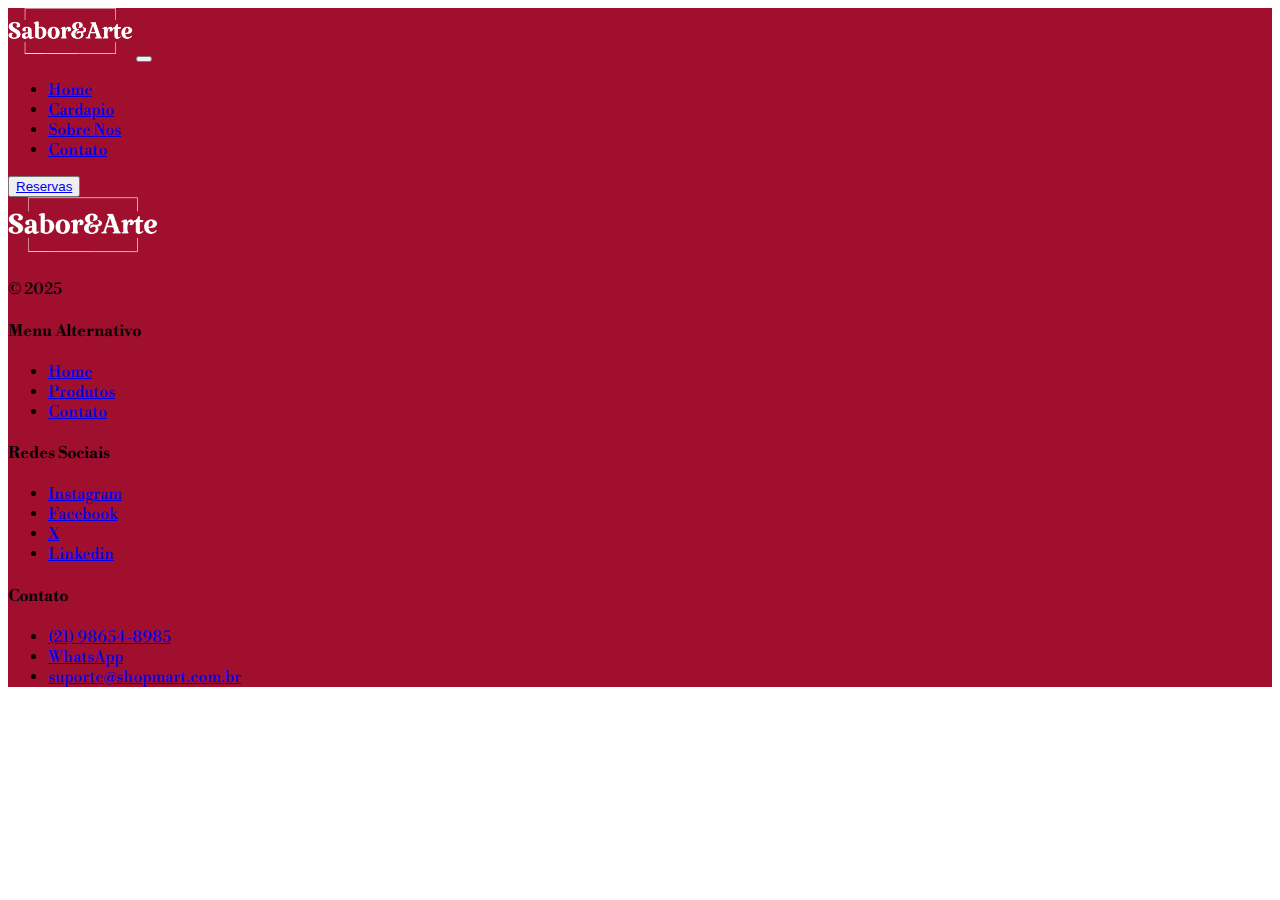
<file: index.html>
<!DOCTYPE html>
<html lang="pt-br">

<head>
  <meta charset="UTF-8" />
  <meta name="viewport" content="width=device-width, initial-scale=1.0" />
  <title>Home - Sabor & Arte</title>
  <link rel="preconnect" href="https://fonts.googleapis.com">
  <link rel="preconnect" href="https://fonts.gstatic.com" crossorigin>
  <link href="https://fonts.googleapis.com/css2?family=Libre+Bodoni:ital,wght@0,400..700;1,400..700&display=swap"
    rel="stylesheet">

  <link href="https://cdn.jsdelivr.net/npm/bootstrap@5.0.2/dist/css/bootstrap.min.css" rel="stylesheet"
    integrity="sha384-EVSTQN3/azprG1Anm3QDgpJLIm9Nao0Yz1ztcQTwFspd3yD65VohhpuuCOmLASjC" crossorigin="anonymous" />
  <script src="https://cdn.jsdelivr.net/npm/bootstrap@5.0.2/dist/js/bootstrap.bundle.min.js"
    integrity="sha384-MrcW6ZMFYlzcLA8Nl+NtUVF0sA7MsXsP1UyJoMp4YLEuNSfAP+JcXn/tWtIaxVXM" crossorigin="anonymous"
    defer></script>
  <link rel="stylesheet" href="/style/style.css">
  <link rel="stylesheet" href="/style/global.css" />
</head>

<body>
  <header class="py-3 container-fluid">
    <nav class="navbar navbar-expand-lg navbar-light">
      <div class="container-fluid">

        <!-- Logo à esquerda -->
        <a href="/" class="navbar-brand fs-5 mb-0"><img src="/assets/image/logo.png" alt="" style="width: 125px;"></a>

        <!-- Botão hamburguer para mobile -->
        <button class="navbar-toggler" type="button" data-bs-toggle="collapse" data-bs-target="#mainNavbar"
          aria-controls="mainNavbar" aria-expanded="false" aria-label="Toggle navigation">
          <span class="navbar-toggler-icon"></span>
        </button>

        <!-- Conteúdo colapsável -->
        <div class="collapse navbar-collapse justify-content-between align-items-center" id="mainNavbar">

          <!-- Menu centralizado -->
          <ul class="navbar-nav mx-auto mb-2 mb-lg-0 gap-5">
            <li class="nav-item"><a href="/index.html" class="nav-link px-3 text-white fs-5">Home</a></li>
            <li class="nav-item"><a href="/pages/cardapio.html" class="nav-link px-3 text-white fs-5">Cardapio</a></li>
            <li class="nav-item"><a href="/pages/sobreNos.html" class="nav-link px-3 text-white fs-5">Sobre Nos</a></li>
            <li class="nav-item"><a href="/pages/contato.html" class="nav-link px-3 text-white fs-5">Contato</a></li>
          </ul>

          <!-- Botões à direita -->
          <div class="d-flex ">
            <!-- <button type="button" class="btn btn-outline-primary me-2">Login</button> -->
            <button type="button" class="btn btn-close-dark bg-white"><a href="/pages/reserva.html" class="fs-5 text-decoration-none text-danger">Reservas</a></button>
          </div>

        </div>
      </div>
    </nav>
  </header>

  <div class="d-flex justify-content-center" style="background-color: #a00f2d;">
    <footer class="container row py-5 mt-5">
      <div class="col-12 col-lg-3 mb-5">
        <img src="/assets/image/logo.png" alt="" style="width: 150px;">
        <p class="text-white">© 2025</p>
      </div>

      <div class="offset-lg-1 col-12 col-lg-3 mb-5 mt-">
        <h4 class="text-white">Menu Alternativo</h4>
        <ul class="nav flex-column">
          <li class="nav-item mb-2">
            <a href="#" class="nav-link p-0 text-white">Home</a>
          </li>
          <li class="nav-item mb-2">
            <a href="#" class="nav-link p-0 text-white">Produtos</a>
          </li>
          <li class="nav-item mb-2">
            <a href="#" class="nav-link p-0 text-white">Contato</a>
          </li>
        </ul>
      </div>

      <div class="col-12 col-lg-3 mb-5">
        <h4 class="text-white">Redes Sociais</h4>
        <ul class="nav flex-column">
          <li class="nav-item mb-2">
            <a href="#" class="nav-link p-0 text-white">Instagram</a>
          </li>
          <li class="nav-item mb-2">
            <a href="#" class="nav-link p-0 text-white">Facebook</a>
          </li>
          <li class="nav-item mb-2">
            <a href="#" class="nav-link p-0 text-white">X</a>
          </li>
          <li class="nav-item mb-2">
            <a href="#" class="nav-link p-0 text-white">Linkedin</a>
          </li>
        </ul>
      </div>

      <div class="col-12 col-lg-2 mb-5">
        <h4 class="text-white">Contato</h4>
        <ul class="nav flex-column">
          <li class="nav-item mb-2">
            <a href="#" class="nav-link p-0 text-white">(21) 98654-8985</a>
          </li>
          <li class="nav-item mb-2">
            <a href="#" class="nav-link p-0 text-white">WhatsApp</a>
          </li>
          <li class="nav-item mb-2">
            <a href="#" class="nav-link p-0 text-white">suporte@shopmart.com.br</a>
          </li>
        </ul>
      </div>
    </footer>
  </div>
</body>

</html>
</file>
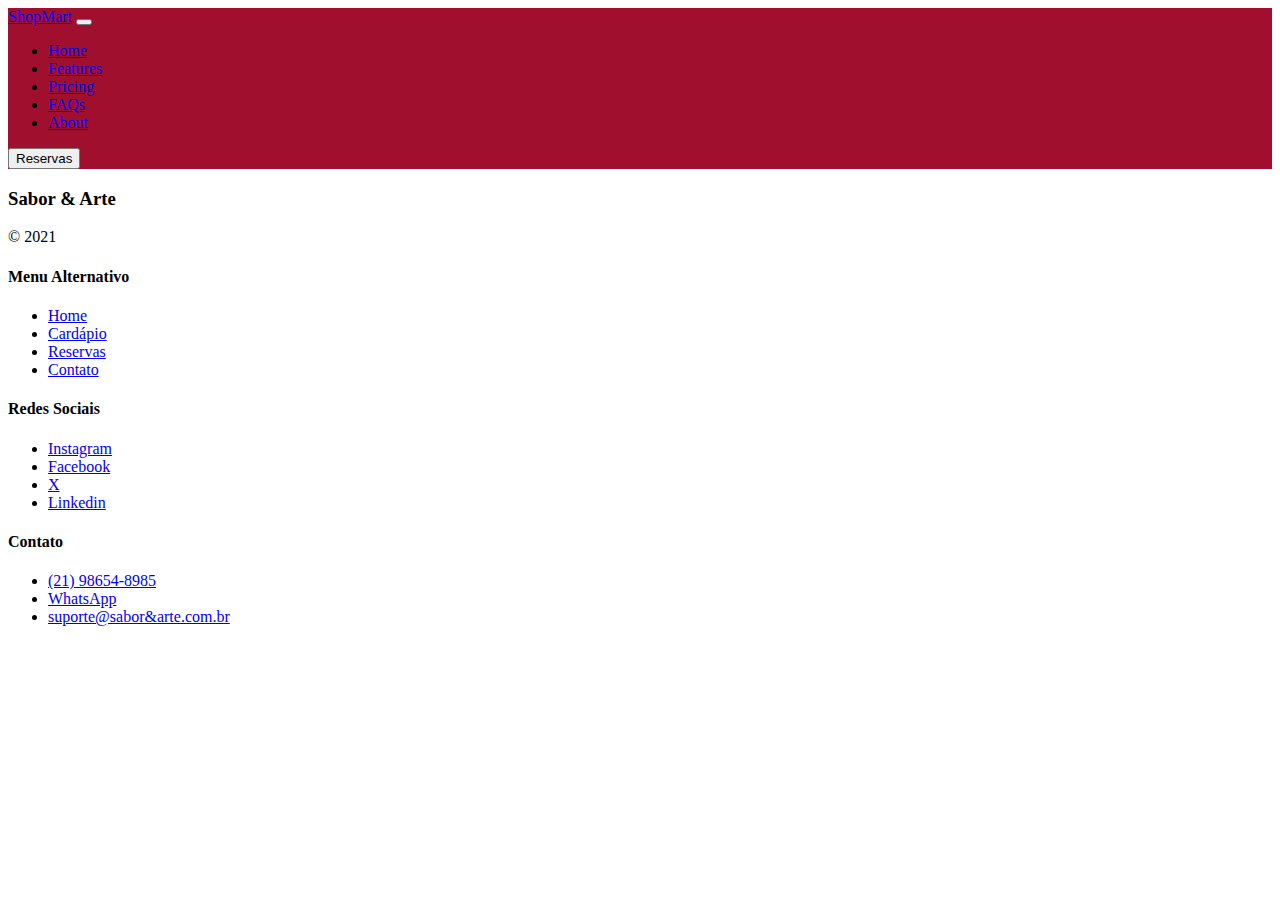
<file: cardapio.html>
<!DOCTYPE html>
<html lang="pt-br">

<head>
  <meta charset="UTF-8" />
  <meta name="viewport" content="width=device-width, initial-scale=1.0" />
  <title>Carrinho - Shop Mart</title>
  <link href="https://cdn.jsdelivr.net/npm/bootstrap@5.0.2/dist/css/bootstrap.min.css" rel="stylesheet"
    integrity="sha384-EVSTQN3/azprG1Anm3QDgpJLIm9Nao0Yz1ztcQTwFspd3yD65VohhpuuCOmLASjC" crossorigin="anonymous" />
  <script src="https://cdn.jsdelivr.net/npm/bootstrap@5.0.2/dist/js/bootstrap.bundle.min.js"
    integrity="sha384-MrcW6ZMFYlzcLA8Nl+NtUVF0sA7MsXsP1UyJoMp4YLEuNSfAP+JcXn/tWtIaxVXM" crossorigin="anonymous"
    defer></script>
  <link rel="stylesheet" href="style.css" />
  <link rel="stylesheet" href="https://cdn.jsdelivr.net/npm/bootstrap-icons@1.13.1/font/bootstrap-icons.min.css" />
</head>

<body>

<header class="py-3 mb-4 container">
  <nav class="navbar navbar-expand-lg navbar-light">
    <div class="container-fluid">

      <!-- Logo à esquerda -->
      <a href="/" class="navbar-brand fs-5 mb-0">ShopMart</a>

      <!-- Botão hamburguer para mobile -->
      <button class="navbar-toggler" type="button" data-bs-toggle="collapse" data-bs-target="#mainNavbar"
        aria-controls="mainNavbar" aria-expanded="false" aria-label="Toggle navigation">
        <span class="navbar-toggler-icon"></span>
      </button>

      <!-- Conteúdo colapsável -->
      <div class="collapse navbar-collapse justify-content-between align-items-center" id="mainNavbar">

        <!-- Menu centralizado -->
        <ul class="navbar-nav mx-auto mb-2 mb-lg-0">
          <li class="nav-item"><a href="#" class="nav-link px-3 link-secondary">Home</a></li>
          <li class="nav-item"><a href="#" class="nav-link px-3 link-dark">Features</a></li>
          <li class="nav-item"><a href="#" class="nav-link px-3 link-dark">Pricing</a></li>
          <li class="nav-item"><a href="#" class="nav-link px-3 link-dark">FAQs</a></li>
          <li class="nav-item"><a href="#" class="nav-link px-3 link-dark">About</a></li>
        </ul>

        <!-- Botões à direita -->
        <div class="d-flex">
          <!-- <button type="button" class="btn btn-outline-primary me-2">Login</button> -->
          <button type="button" class="btn btn-primary">Reservas</button>
        </div>

      </div>
    </div>
  </nav>
</header>




  <!-- <header>
    <nav class="navbar navbar-expand-lg navbar-danger bg-danger">
      <div class="container">
        <h1 class="fs-5 mb-0"><a class="text-decoration-none fs-5 text-white me-3" href="./index.html">Shop
            Mart</a></h1>
        <button class="navbar-toggler" type="button" data-bs-toggle="collapse" data-bs-target="#navbarTogglerDemo01"
          aria-controls="navbarTogglerDemo01" aria-expanded="false" aria-label="Toggle navigation">
          <span class="navbar-toggler-icon"></span>
        </button>
        <div class="collapse navbar-collapse" id="navbarTogglerDemo01">
          <ul class="navbar-nav me-auto mb-2 mb-lg-0">
            <li class="nav-item">
              <a class="nav-link active text-white" aria-current="page" href="./index.html">Home</a>
            </li>
            <li class="nav-item">
              <a class="nav-link text-white" href="./produtos.html">Cardápio</a>
            </li>
            <li class="nav-item">
              <a class="nav-link text-white" href="./produtos.html">Contato</a>
            </li>
          </ul>
          <button class="btn btn-light"><a href="./carrinho.html"
              class="fw-bold text-danger text-decoration-none">Reservas</button>
        </div>
      </div>
    </nav>
  </header> -->



  <div class="bg-danger d-flex justify-content-center">
    <footer class="container row py-5 mt-5">
      <div class="col-12 col-lg-3 mb-5">
        <h3 class="text-white">Sabor & Arte</h3>
        <p class="text-white">© 2021</p>
      </div>

      <div class="offset-lg-1 col-12 col-lg-3 mb-5 mt-">
        <h4 class="text-white">Menu Alternativo</h4>
        <ul class="nav flex-column">
          <li class="nav-item mb-2">
            <a href="#" class="nav-link p-0 text-white">Home</a>
          </li>
          <li class="nav-item mb-2">
            <a href="#" class="nav-link p-0 text-white">Cardápio</a>
          </li>
          <li class="nav-item mb-2">
            <a href="#" class="nav-link p-0 text-white">Reservas</a>
          </li>
          <li class="nav-item mb-2">
            <a href="#" class="nav-link p-0 text-white">Contato</a>
          </li>
        </ul>
      </div>

      <div class="col-12 col-lg-3 mb-5">
        <h4 class="text-white">Redes Sociais</h4>
        <ul class="nav flex-column">
          <li class="nav-item mb-2">
            <a href="#" class="nav-link p-0 text-white">Instagram</a>
          </li>
          <li class="nav-item mb-2">
            <a href="#" class="nav-link p-0 text-white">Facebook</a>
          </li>
          <li class="nav-item mb-2">
            <a href="#" class="nav-link p-0 text-white">X</a>
          </li>
          <li class="nav-item mb-2">
            <a href="#" class="nav-link p-0 text-white">Linkedin</a>
          </li>
        </ul>
      </div>

      <div class="col-12 col-lg-2 mb-5">
        <h4 class="text-white">Contato</h4>
        <ul class="nav flex-column">
          <li class="nav-item mb-2">
            <a href="#" class="nav-link p-0 text-white">(21) 98654-8985</a>
          </li>
          <li class="nav-item mb-2">
            <a href="#" class="nav-link p-0 text-white">WhatsApp</a>
          </li>
          <li class="nav-item mb-2">
            <a href="#" class="nav-link p-0 text-white">suporte@sabor&arte.com.br</a>
          </li>
        </ul>
      </div>
    </footer>
  </div>
</body>

</html>
</file>
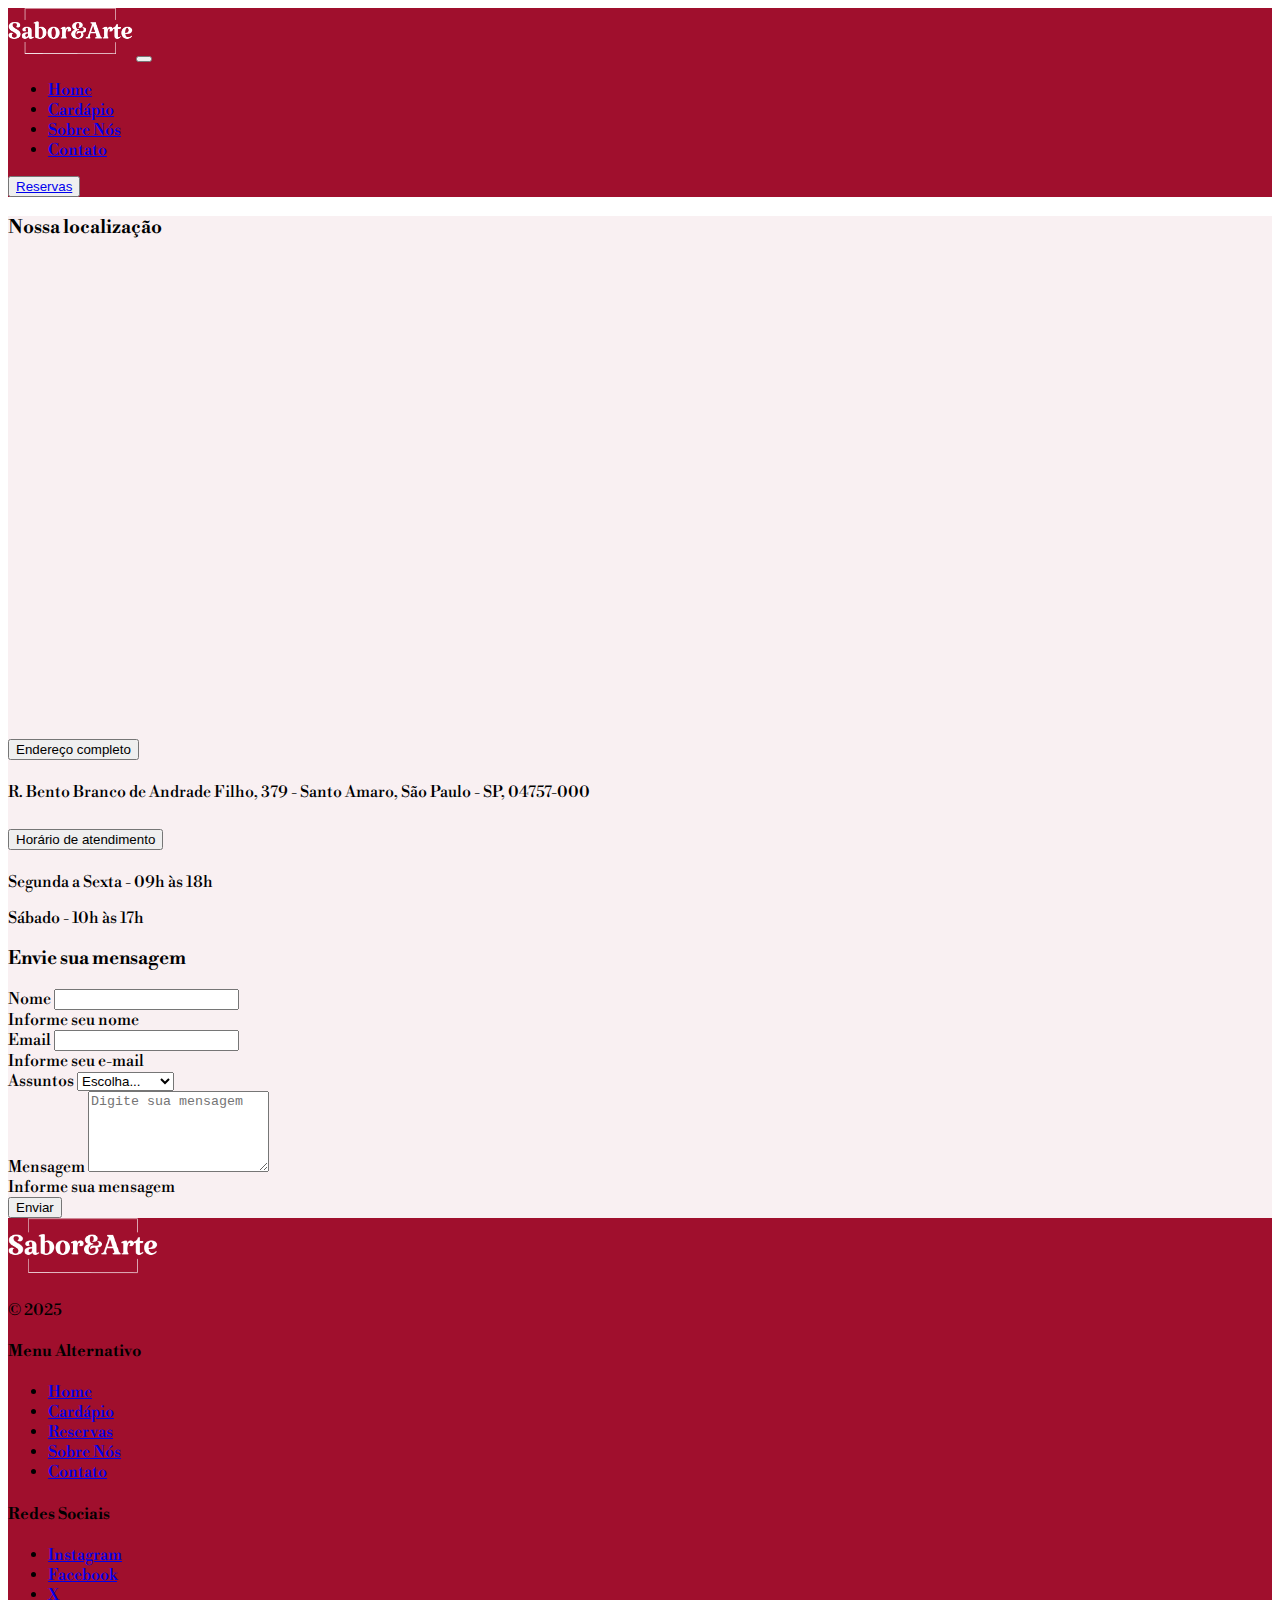
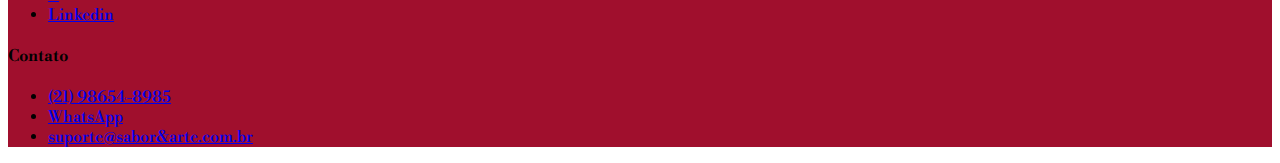
<file: pages/contato.html>
<!DOCTYPE html>
<html lang="pt-br">
    
    <head>
        <meta charset="UTF-8" />
        <meta name="viewport" content="width=device-width, initial-scale=1.0" />
        <title>Sobre e Contatos - Sabor & Arte</title>
        <link rel="preconnect" href="https://fonts.googleapis.com" />
        <link rel="preconnect" href="https://fonts.gstatic.com" crossorigin />
        <link
        href="https://fonts.googleapis.com/css2?family=Libre+Bodoni:ital,wght@0,400..700;1,400..700&display=swap"
        rel="stylesheet"
        />

        <link
        href="https://cdn.jsdelivr.net/npm/bootstrap@5.0.2/dist/css/bootstrap.min.css"
        rel="stylesheet"
        integrity="sha384-EVSTQN3/azprG1Anm3QDgpJLIm9Nao0Yz1ztcQTwFspd3yD65VohhpuuCOmLASjC"
        crossorigin="anonymous"
        />
        <script
        src="https://cdn.jsdelivr.net/npm/bootstrap@5.0.2/dist/js/bootstrap.bundle.min.js"
        integrity="sha384-MrcW6ZMFYlzcLA8Nl+NtUVF0sA7MsXsP1UyJoMp4YLEuNSfAP+JcXn/tWtIaxVXM"
        crossorigin="anonymous"
        defer
        ></script>
        
        <link rel="stylesheet" href="/style/global.css" />
    </head>

    <body>
        
        <header class="py-3 container-fluid">
        <nav class="navbar navbar-expand-lg navbar-light">
            <div class="container-fluid">
            <!-- Logo à esquerda -->
            <a href="/" class="navbar-brand fs-5 mb-0"
                ><img src="/assets/image/logo.png" alt="" style="width: 125px"
            /></a>

            <!-- Botão hamburguer para mobile -->
            <button
                class="navbar-toggler"
                type="button"
                data-bs-toggle="collapse"
                data-bs-target="#mainNavbar"
                aria-controls="mainNavbar"
                aria-expanded="false"
                aria-label="Toggle navigation"
            >
                <span class="navbar-toggler-icon"></span>
            </button>

            <!-- Conteúdo colapsável -->
            <div
                class="collapse navbar-collapse justify-content-between align-items-center"
                id="mainNavbar"
            >
                <!-- Menu centralizado -->
                <ul class="navbar-nav mx-auto mb-2 mb-lg-0 gap-5">
                <li class="nav-item">
                    <a href="/index.html" class="nav-link px-3 text-white fs-5"
                    >Home</a
                    >
                </li>
                <li class="nav-item">
                    <a
                    href="/pages/cardapio.html"
                    class="nav-link px-3 text-white fs-5"
                    >Cardápio</a
                    >
                </li>
                <li class="nav-item">
                    <a
                    href="/pages/sobreNos.html"
                    class="nav-link px-3 text-white fs-5"
                    >Sobre Nós</a
                    >
                </li>
                <li class="nav-item">
                    <a
                    href="/pages/contato.html"
                    class="nav-link px-3 text-white fs-5"
                    >Contato</a
                    >
                </li>
                </ul>

                <!-- Botões à direita -->
                <div class="d-flex">
                <!-- <button type="button" class="btn btn-outline-primary me-2">Login</button> -->
                <button type="button" class="btn btn-close-dark bg-white">
                    <a
                    href="/pages/reserva.html"
                    class="fs-5 text-decoration-none text-danger"
                    >Reservas</a
                    >
                </button>
                </div>
            </div>
            </div>
        </nav>
        </header>

        <main class="container py-5" style="background-color: rgb(160, 15, 45, 0.063);">
            
            <div class="row">

                <div class="col-12 col-xl-6">
                    <h3>Nossa localização</h3>

                    <div class="map-responsive">
                        <iframe
                            src="https://www.google.com/maps/embed?pb=!1m18!1m12!1m3!1d3654.779932109792!2d-46.724310724667184!3d-23.648050978740276!2m3!1f0!2f0!3f0!3m2!1i1024!2i768!4f13.1!3m3!1m2!1s0x94ce510e8d3746ed%3A0x3e9f3a76e1ebfb69!2sSenai%20Santo%20Amaro%20-%20Su%C3%AD%C3%A7o-Brasileira!5e0!3m2!1spt-BR!2sbr!4v1753741021413!5m2!1spt-BR!2sbr"
                            width="550" height="450" style="border:0;" allowfullscreen="" loading="lazy"
                            referrerpolicy="no-referrer-when-downgrade"></iframe>
                    </div>

                    <div class="accordion accordion-flush mt-4" id="accordionFlushExample">

                        <div class="accordion-item">
                            <h2 class="accordion-header" id="flush-headingOne">
                                <button class="accordion-button collapsed" type="button" data-bs-toggle="collapse"
                                    data-bs-target="#flush-collapseOne" aria-expanded="false"
                                    aria-controls="flush-collapseOne">
                                    Endereço completo
                                </button>
                            </h2>
                            <div id="flush-collapseOne" class="accordion-collapse collapse"
                                aria-labelledby="flush-headingOne" data-bs-parent="#accordionFlushExample">
                                <div class="accordion-body">
                                    <p>R. Bento Branco de Andrade Filho, 379 - Santo Amaro, São Paulo - SP, 04757-000</p>
                                </div>
                            </div>
                        </div>

                        <div class="accordion-item">
                            <h2 class="accordion-header" id="flush-headingTwo">
                                <button class="accordion-button collapsed" type="button" data-bs-toggle="collapse"
                                    data-bs-target="#flush-collapseTwo" aria-expanded="false"
                                    aria-controls="flush-collapseTwo">
                                    Horário de atendimento
                                </button>
                            </h2>
                            <div id="flush-collapseTwo" class="accordion-collapse collapse"
                                aria-labelledby="flush-headingTwo" data-bs-parent="#accordionFlushExample">
                                <div class="accordion-body">
                                    <p>Segunda a Sexta - 09h às 18h </p>
                                    <p>Sábado - 10h às 17h</p>
                                </div>
                            </div>
                        </div>

                    </div>

                </div>

                <div class="col-12 col-lg-6 mt-5 mt-lg-0">
                    <h3>Envie sua mensagem</h3>
                    <form class="row g-3" novalidate>
                        <div class="col-12">
                            <label for="inputEmail4" class="form-label">Nome</label>
                            <input type="text" class="form-control" id="inputEmail4" required>
                            <div class="invalid-feedback">Informe seu nome</div>
                        </div>
                        <div class="col-12">
                            <label for="inputEmail4" class="form-label">Email</label>
                            <input type="email" class="form-control" id="inputEmail4" required>
                            <div class="invalid-feedback">Informe seu e-mail</div>
                        </div>
                        <div class="col-12">
                            <label for="inputState" class="form-label">Assuntos</label>
                            <select id="inputState" class="form-select" required>
                                <option value="" selected disabled>Escolha...</option>
                                <option value="1">Reserva</option>
                                <option value="2">Elogio</option>
                                <option value="3">Sugestão</option>
                                <option value="4">Reclamação</option>
                            </select>
                        </div>
                        <div class="col-12">
                            <label for="mensagem" class="form-label">Mensagem</label>
                            <textarea name="mensagem" id="mensagem" placeholder="Digite sua mensagem" class="form-control"
                                rows="5" required></textarea>
                            <div class="invalid-feedback">Informe sua mensagem</div>
                        </div>

                        <div class="col-12">
                            <button type="submit" class="btn btn-primary">Enviar</button>
                        </div>
                    </form>
                </div>

            </div>
        </main>

        <div
        class="d-flex justify-content-center"
        style="background-color: #a00f2d"
        >
        <footer class="container row py-5 mt-5">
            <div class="col-12 col-lg-3 mb-5">
            <img src="/assets/image/logo.png" alt="" style="width: 150px" />
            <p class="text-white">© 2025</p>
            </div>

            <div class="offset-lg-1 col-12 col-lg-3 mb-5 mt-">
            <h4 class="text-white">Menu Alternativo</h4>
            <ul class="nav flex-column">
                <li class="nav-item mb-2">
                <a href="#" class="nav-link p-0 text-white">Home</a>
                </li>
                <li class="nav-item mb-2">
                <a href="/pages/cardapio.html" class="nav-link p-0 text-white"
                    >Cardápio</a
                >
                </li>
                <li class="nav-item mb-2">
                <a href="/pages/reserva.html" class="nav-link p-0 text-white"
                    >Reservas</a
                >
                </li>
                <li class="nav-item mb-2">
                <a href="/pages/sobreNos.html" class="nav-link p-0 text-white"
                    >Sobre Nós</a
                >
                </li>
                <li class="nav-item mb-2">
                <a href="/pages/contato.html" class="nav-link p-0 text-white"
                    >Contato</a
                >
                </li>
            </ul>
            </div>

            <div class="col-12 col-lg-3 mb-5">
            <h4 class="text-white">Redes Sociais</h4>
            <ul class="nav flex-column">
                <li class="nav-item mb-2">
                <a href="#" class="nav-link p-0 text-white">Instagram</a>
                </li>
                <li class="nav-item mb-2">
                <a href="#" class="nav-link p-0 text-white">Facebook</a>
                </li>
                <li class="nav-item mb-2">
                <a href="#" class="nav-link p-0 text-white">X</a>
                </li>
                <li class="nav-item mb-2">
                <a href="#" class="nav-link p-0 text-white">Linkedin</a>
                </li>
            </ul>
            </div>

            <div class="col-12 col-lg-2 mb-5">
            <h4 class="text-white">Contato</h4>
            <ul class="nav flex-column">
                <li class="nav-item mb-2">
                <a href="#" class="nav-link p-0 text-white">(21) 98654-8985</a>
                </li>
                <li class="nav-item mb-2">
                <a href="#" class="nav-link p-0 text-white">WhatsApp</a>
                </li>
                <li class="nav-item mb-2">
                <a href="#" class="nav-link p-0 text-white"
                    >suporte@sabor&arte.com.br</a
                >
                </li>
            </ul>
            </div>
        </footer>
        </div>
    </body>
</html>
</file>
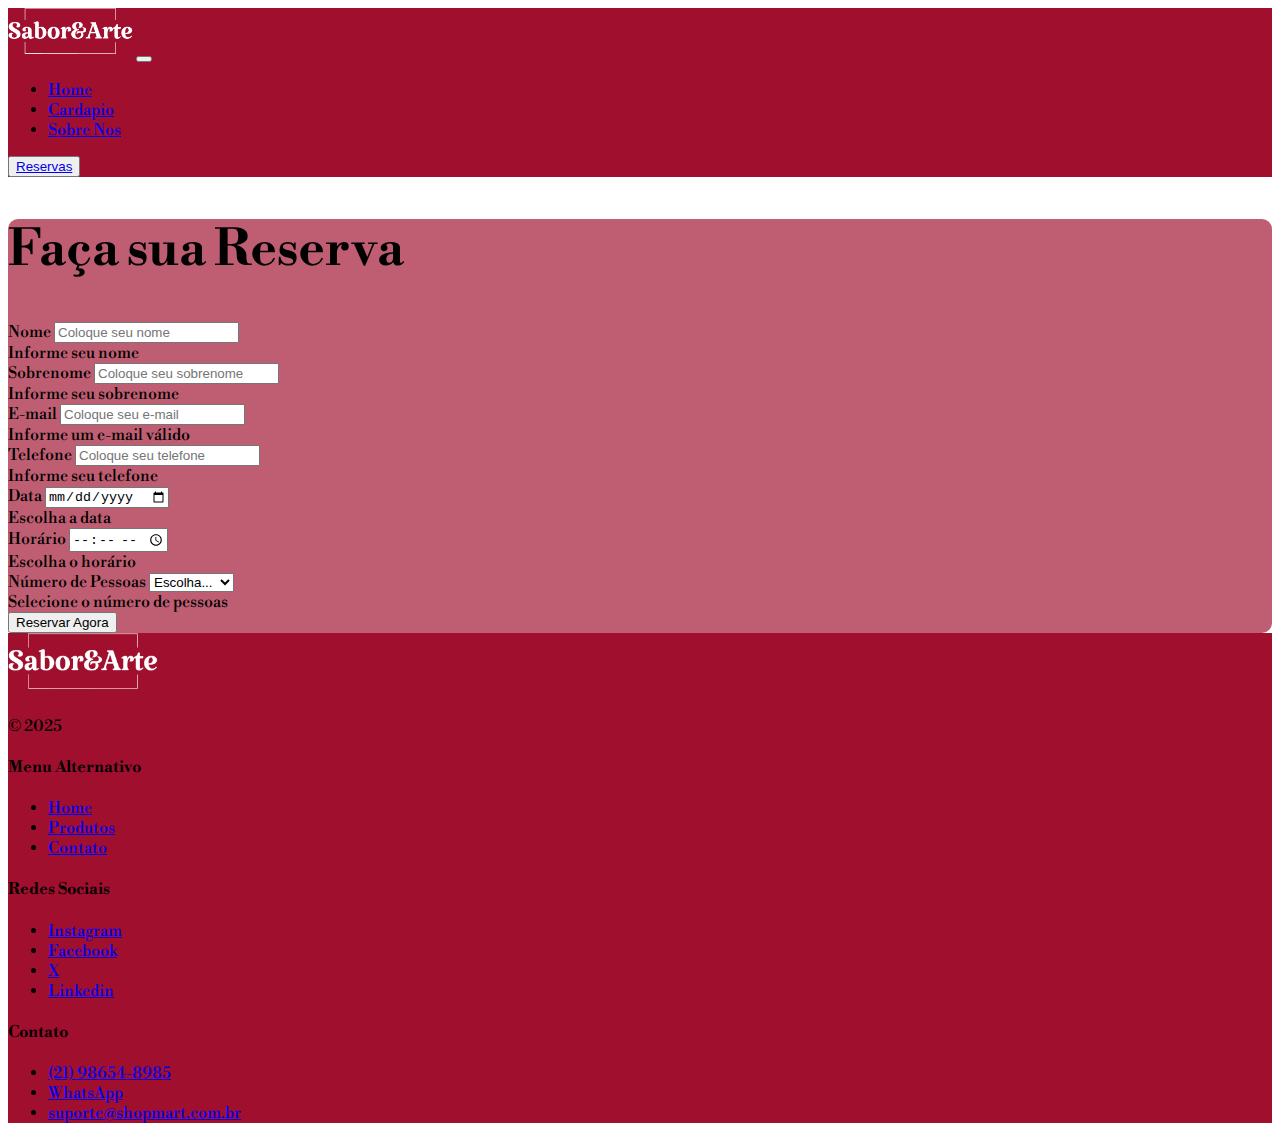
<file: pages/reserva.html>
<!DOCTYPE html>
<html lang="pt-br">

<head>
  <meta charset="UTF-8" />
  <meta name="viewport" content="width=device-width, initial-scale=1.0" />
  <title>Reservas - Sabor & Arte</title>
  <link rel="preconnect" href="https://fonts.googleapis.com">
  <link rel="preconnect" href="https://fonts.gstatic.com" crossorigin>
  <link href="https://fonts.googleapis.com/css2?family=Libre+Bodoni:ital,wght@0,400..700;1,400..700&display=swap"
    rel="stylesheet">

  <link href="https://cdn.jsdelivr.net/npm/bootstrap@5.0.2/dist/css/bootstrap.min.css" rel="stylesheet"
    integrity="sha384-EVSTQN3/azprG1Anm3QDgpJLIm9Nao0Yz1ztcQTwFspd3yD65VohhpuuCOmLASjC" crossorigin="anonymous" />
  <script src="https://cdn.jsdelivr.net/npm/bootstrap@5.0.2/dist/js/bootstrap.bundle.min.js"
    integrity="sha384-MrcW6ZMFYlzcLA8Nl+NtUVF0sA7MsXsP1UyJoMp4YLEuNSfAP+JcXn/tWtIaxVXM" crossorigin="anonymous"
    defer></script>
  <link rel="stylesheet" href="/style/reserva.css">
  <link rel="stylesheet" href="/style/global.css">
</head>

<body  style="background-image: url('https://bing.com/th/id/BCO.6c343823-4b78-4a39-be32-9fdc29eaeacd.png'); background-repeat: no-repeat; background-size: cover;"  >
  <header class="py-3 container-fluid">
    <nav class="navbar navbar-expand-lg navbar-light">
      <div class="container-fluid">

        <!-- Logo à esquerda -->
        <a href="/" class="navbar-brand fs-5 mb-0"><img src="/assets/image/logo.png" alt="" style="width: 125px;"></a>

        <!-- Botão hamburguer para mobile -->
        <button class="navbar-toggler" type="button" data-bs-toggle="collapse" data-bs-target="#mainNavbar"
          aria-controls="mainNavbar" aria-expanded="false" aria-label="Toggle navigation">
          <span class="navbar-toggler-icon"></span>
        </button>

        <!-- Conteúdo colapsável -->
        <div class="collapse navbar-collapse justify-content-between align-items-center" id="mainNavbar">

          <!-- Menu centralizado -->
          <ul class="navbar-nav mx-auto mb-2 mb-lg-0 gap-5">
            <li class="nav-item"><a href="/index.html" class="nav-link px-3 text-white fs-5">Home</a></li>
            <li class="nav-item"><a href="/pages/cardapio.html" class="nav-link px-3 text-white fs-5">Cardapio</a></li>
            <li class="nav-item"><a href="/pages/sobreNos.html" class="nav-link px-3 text-white fs-5">Sobre Nos</a></li>
          </ul>

          <!-- Botões à direita -->
          <div class="d-flex ">
            <!-- <button type="button" class="btn btn-outline-primary me-2">Login</button> -->
            <button type="button" class="btn btn-close-dark bg-white"><a href="/pages/reserva.html"
                class="text-decoration-none text-danger fs-5">Reservas</a></button>
          </div>

        </div>
      </div>
    </nav>
  </header>

  <main class="container my-5 p-5 flex-fill">
    <div class="row justify-content-center">
      <div class="col-12 col-lg-8 ">
        <h2 class="mb-4 text-center h1 fw-bold text-white" style="font-size: 50px;">Faça sua Reserva</h2>
        <form class="row g-3 needs-validation text-white fs-4" novalidate>
          <div class="col-md-6">
            <label for="firstName" class="form-label">Nome</label>
            <input type="text" class="form-control" id="firstName" required placeholder="Coloque seu nome">
            <div class="invalid-feedback">Informe seu nome</div>
          </div>
          <div class="col-md-6">
            <label for="lastName" class="form-label">Sobrenome</label>
            <input type="text" class="form-control" id="lastName" required placeholder="Coloque seu sobrenome">
            <div class="invalid-feedback">Informe seu sobrenome</div>
          </div>
          <div class="col-md-6">
            <label for="email" class="form-label">E-mail</label>
            <input type="email" class="form-control" id="email" required placeholder="Coloque seu e-mail">
            <div class="invalid-feedback">Informe um e-mail válido</div>
          </div>
          <div class="col-md-6">
            <label for="phone" class="form-label">Telefone</label>
            <input type="tel" class="form-control" id="phone" required placeholder="Coloque seu telefone">
            <div class="invalid-feedback">Informe seu telefone</div>
          </div>
          <div class="col-md-6">
            <label for="date" class="form-label">Data</label>
            <input type="date" class="form-control" id="date" required>
            <div class="invalid-feedback">Escolha a data</div>
          </div>
          <div class="col-md-6">
            <label for="time" class="form-label">Horário</label>
            <input type="time" class="form-control" id="time" required>
            <div class="invalid-feedback">Escolha o horário</div>
          </div>
          <div class="col-md-12">
            <label for="guests" class="form-label">Número de Pessoas</label>
            <select id="guests" class="form-select" required>
              <option selected disabled value="">Escolha...</option>
              <option value="1">1 Pessoa</option>
              <option value="2">2 Pessoas</option>
              <option value="3">3 Pessoas</option>
              <option value="4">4 Pessoas</option>
              <option value="5+">5 ou mais</option>
            </select>
            <div class="invalid-feedback">Selecione o número de pessoas</div>
          </div>
          <div class="col-12 text-center mt-4">
            <button class="btn btn-danger px-5 py-2" type="submit">Reservar Agora</button>
          </div>
        </form>
      </div>
    </div>
  </main>

  <script>
    // Validação Bootstrap
    (() => {
      'use strict'
      const forms = document.querySelectorAll('.needs-validation')
      Array.from(forms).forEach(form => {
        form.addEventListener('submit', event => {
          if (!form.checkValidity()) {
            event.preventDefault()
            event.stopPropagation()
          }
          form.classList.add('was-validated')
        }, false)
      })
    })()
  </script>

  <div class="d-flex justify-content-center" style="background-color: #a00f2d;">
    <footer class="container row py-5 mt-5">
      <div class="col-12 col-lg-3 mb-5">
        <img src="/assets/image/logo.png" alt="" style="width: 150px;">
        <p class="text-white">© 2025</p>
      </div>

      <div class="offset-lg-1 col-12 col-lg-3 mb-5 mt-">
        <h4 class="text-white">Menu Alternativo</h4>
        <ul class="nav flex-column">
          <li class="nav-item mb-2">
            <a href="#" class="nav-link p-0 text-white">Home</a>
          </li>
          <li class="nav-item mb-2">
            <a href="#" class="nav-link p-0 text-white">Produtos</a>
          </li>
          <li class="nav-item mb-2">
            <a href="#" class="nav-link p-0 text-white">Contato</a>
          </li>
        </ul>
      </div>

      <div class="col-12 col-lg-3 mb-5">
        <h4 class="text-white">Redes Sociais</h4>
        <ul class="nav flex-column">
          <li class="nav-item mb-2">
            <a href="#" class="nav-link p-0 text-white">Instagram</a>
          </li>
          <li class="nav-item mb-2">
            <a href="#" class="nav-link p-0 text-white">Facebook</a>
          </li>
          <li class="nav-item mb-2">
            <a href="#" class="nav-link p-0 text-white">X</a>
          </li>
          <li class="nav-item mb-2">
            <a href="#" class="nav-link p-0 text-white">Linkedin</a>
          </li>
        </ul>
      </div>

      <div class="col-12 col-lg-2 mb-5">
        <h4 class="text-white">Contato</h4>
        <ul class="nav flex-column">
          <li class="nav-item mb-2">
            <a href="#" class="nav-link p-0 text-white">(21) 98654-8985</a>
          </li>
          <li class="nav-item mb-2">
            <a href="#" class="nav-link p-0 text-white">WhatsApp</a>
          </li>
          <li class="nav-item mb-2">
            <a href="#" class="nav-link p-0 text-white">suporte@shopmart.com.br</a>
          </li>
        </ul>
      </div>
    </footer>
  </div>
</body>

</html>
</file>
<file: style/style.css>
header{
    background-color: #a00f2d;
}

.hero {
  position: relative;
  min-height: 80vh;
  overflow: hidden;
  display: flex;
  align-items: center;
  justify-content: center;
}

.hero-background {
  position: absolute;
  top: 0;
  left: 0;
  width: 100%;
  height: 100%;
  background: url(https://www.shutterstock.com/image-photo/food-fish-elegant-gourmet-black-600nw-1425855287.jpg) center/cover no-repeat;
  filter: blur(1.5px);
  z-index: 1;
}

.hero-overlay {
  position: relative;
  z-index: 2;
  color: white;
  background-color: rgba(0, 0, 0, 0.6);
  padding: 32px;
  width: 100%;
  text-align: center;
}

.bg-red{
    background-color: #a00f2d;
}
</file>
<file: style/global.css>
body {
    font-family: "Libre Bodoni", serif;
    font-optical-sizing: auto;
}

header{
    background-color: #a00f2d;
}

.hero {
  position: relative;
  min-height: 80vh;
  overflow: hidden;
  display: flex;
  align-items: center;
  justify-content: center;
}

.hero-background {
  position: absolute;
  top: 0;
  left: 0;
  width: 100%;
  height: 100%;
  background: url(https://www.shutterstock.com/image-photo/food-fish-elegant-gourmet-black-600nw-1425855287.jpg) center/cover no-repeat;
  filter: blur(1.5px);
  z-index: 1;
}

.hero-overlay {
  position: relative;
  z-index: 2;
  color: white;
  background-color: rgba(0, 0, 0, 0.6);
  padding: 32px;
  width: 100%;
  text-align: center;
}

.bg-red{
    background-color: #a00f2d;
}

footer{
  background-color: #a00f2d;
}
</file>
<file: style.css>
header{
    background-color: #a00f2d;
}

.hero {
  position: relative;
  min-height: 80vh;
  overflow: hidden;
  display: flex;
  align-items: center;
  justify-content: center;
}

.hero-background {
  position: absolute;
  top: 0;
  left: 0;
  width: 100%;
  height: 100%;
  background: url(https://www.shutterstock.com/image-photo/food-fish-elegant-gourmet-black-600nw-1425855287.jpg) center/cover no-repeat;
  filter: blur(1.5px);
  z-index: 1;
}

.hero-overlay {
  position: relative;
  z-index: 2;
  color: white;
  background-color: rgba(0, 0, 0, 0.6);
  padding: 32px;
  width: 100%;
  text-align: center;
}

.bg-red{
    background-color: #a00f2d;
}
</file>
<file: style/reserva.css>
body{
  font-family: "Libre Bodoni", serif;
  font-optical-sizing: auto;
  background-image: url('https://img.freepik.com/premium-photo/blurred-background-blur-restaurant-with-bokeh-light-background_7190-46.jpg');
  background-repeat:no-repeat ;
  background-size: cover;
  height: 100%;
}

header{
    background-color: #a00f2d;
}

main{
  flex: 1;
  background-color: rgba(160, 15, 44, 0.671);
  background-repeat: no-repeat;
  background-size: cover;
  border-radius: 10px;
}

.hero {
  position: relative;
  min-height: 80vh;
  overflow: hidden;
  display: flex;
  align-items: center;
  justify-content: center;
}

.hero-background {
  position: absolute;
  top: 0;
  left: 0;
  width: 100%;
  height: 100%;
  background: url(https://www.shutterstock.com/image-photo/food-fish-elegant-gourmet-black-600nw-1425855287.jpg) center/cover no-repeat;
  filter: blur(1.5px);
  z-index: 1;
}

.hero-overlay {
  position: relative;
  z-index: 2;
  color: white;
  background-color: rgba(0, 0, 0, 0.6);
  padding: 32px;
  width: 100%;
  text-align: center;
}

.bg-red{
    background-color: #a00f2d;
}
</file>
